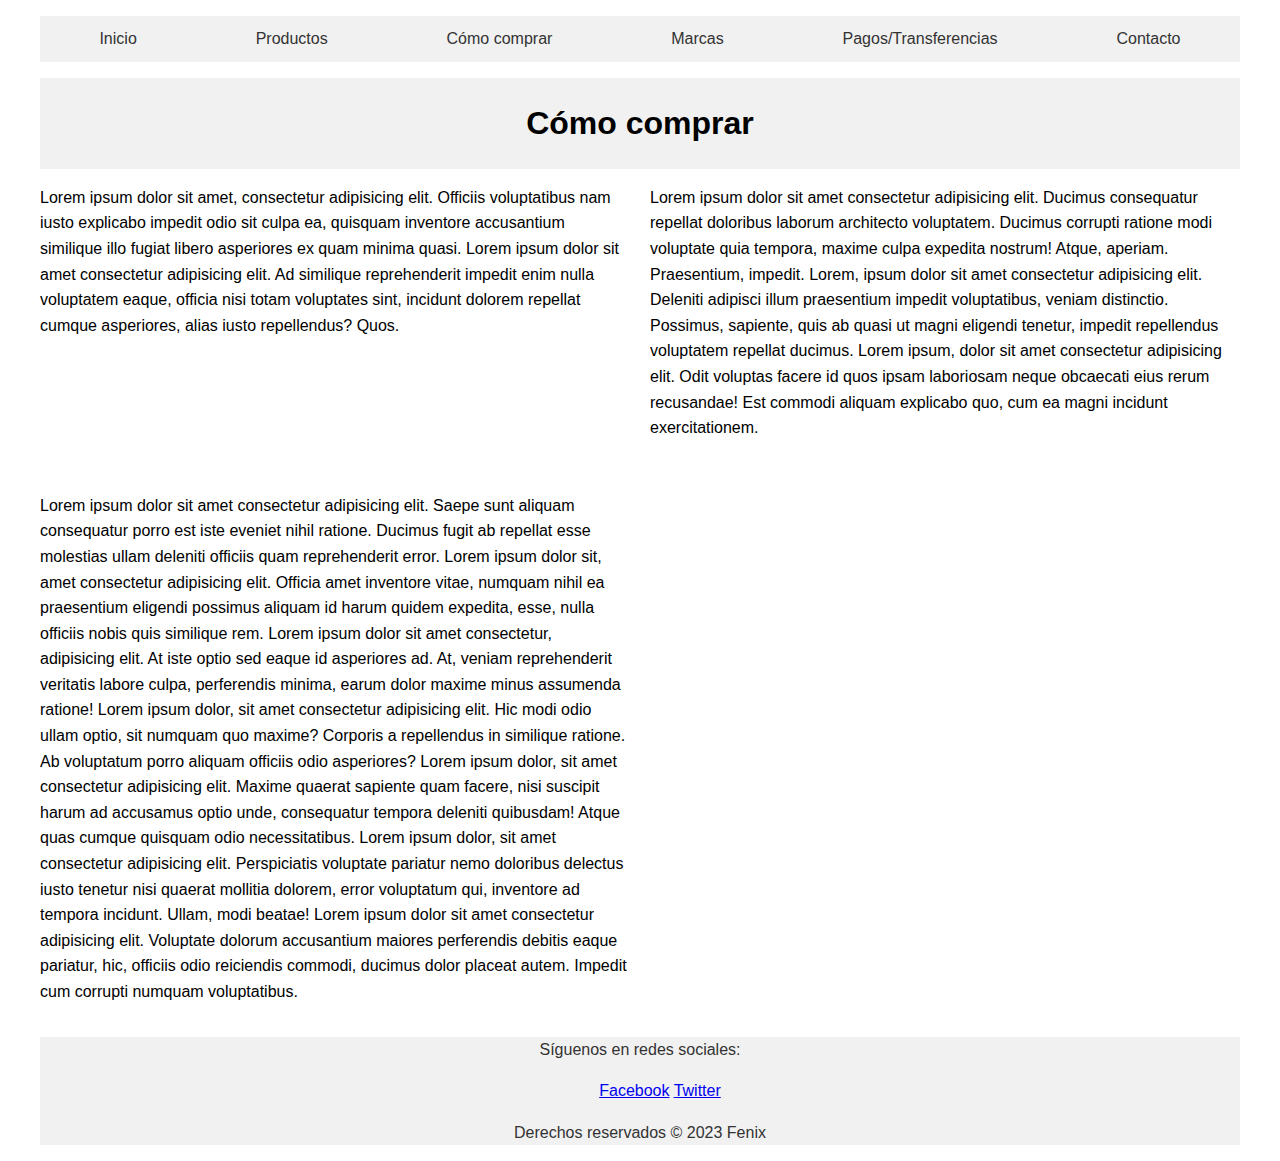
<file: como-comprar.html>
<!DOCTYPE html>
<html lang="es">

<head>
    <meta charset="UTF-8">
    <meta name="viewport" content="width=device-width, initial-scale=1.0">
    <link rel="stylesheet" href="styles.css">
    <title>COMO COMPRAR</title>
    <style>
        .texto {
            display: grid;
            grid-template-columns: 1fr 1fr;
            /* Dos columnas de igual tamaño */
            grid-gap: 20px;
            /* Espacio entre las columnas */
        }

        @media screen and (max-width: 768px) {
            .texto {
                display: grid;
                grid-template-columns: 1fr;
                /* Dos columnas de igual tamaño */
                grid-gap: 20px;
                /* Espacio entre las columnas */
                width: 100%;
            }

        }
    </style>



</head>

<body>
    <nav>
        <ul>
            <li><a href="index.html">Inicio</a></li>
            <li><a href="productos.html">Productos</a></li>
            <li><a href="como-comprar.html">Cómo comprar</a></li>
            <li><a href="marcas.html">Marcas</a></li>
            <li><a href="pagos.html">Pagos/Transferencias</a></li>
            <li><a href="contacto.html">Contacto</a></li>
        </ul>
    </nav>


    <h1>Cómo comprar</h1>
    <div class="texto">
        <p>Lorem ipsum dolor sit amet, consectetur adipisicing elit. Officiis voluptatibus nam iusto explicabo impedit
            odio
            sit culpa ea, quisquam inventore accusantium similique illo fugiat libero asperiores ex quam minima quasi.
            Lorem ipsum dolor sit amet consectetur adipisicing elit. Ad similique reprehenderit impedit enim nulla
            voluptatem eaque, officia nisi totam voluptates sint, incidunt dolorem repellat cumque asperiores, alias
            iusto
            repellendus? Quos.</p>


        <p>Lorem ipsum dolor sit amet consectetur adipisicing elit. Ducimus consequatur repellat doloribus laborum
            architecto voluptatem. Ducimus corrupti ratione modi voluptate quia tempora, maxime culpa expedita nostrum!
            Atque, aperiam. Praesentium, impedit.
            Lorem, ipsum dolor sit amet consectetur adipisicing elit. Deleniti adipisci illum praesentium impedit
            voluptatibus, veniam distinctio. Possimus, sapiente, quis ab quasi ut magni eligendi tenetur, impedit
            repellendus voluptatem repellat ducimus.
            Lorem ipsum, dolor sit amet consectetur adipisicing elit. Odit voluptas facere id quos ipsam laboriosam
            neque obcaecati eius rerum recusandae! Est commodi aliquam explicabo quo, cum ea magni incidunt
            exercitationem.
        </p>
        <p>
            Lorem ipsum dolor sit amet consectetur adipisicing elit. Saepe sunt aliquam consequatur porro est iste
            eveniet
            nihil ratione. Ducimus fugit ab repellat esse molestias ullam deleniti officiis quam reprehenderit error.
            Lorem ipsum dolor sit, amet consectetur adipisicing elit. Officia amet inventore vitae, numquam nihil ea
            praesentium eligendi possimus aliquam id harum quidem expedita, esse, nulla officiis nobis quis similique
            rem.
            Lorem ipsum dolor sit amet consectetur, adipisicing elit. At iste optio sed eaque id asperiores ad. At,
            veniam
            reprehenderit veritatis labore culpa, perferendis minima, earum dolor maxime minus assumenda ratione!
            Lorem ipsum dolor, sit amet consectetur adipisicing elit. Hic modi odio ullam optio, sit numquam quo maxime?
            Corporis a repellendus in similique ratione. Ab voluptatum porro aliquam officiis odio asperiores?
            Lorem ipsum dolor, sit amet consectetur adipisicing elit. Maxime quaerat sapiente quam facere, nisi suscipit
            harum ad accusamus optio unde, consequatur tempora deleniti quibusdam! Atque quas cumque quisquam odio
            necessitatibus.
            Lorem ipsum dolor, sit amet consectetur adipisicing elit. Perspiciatis voluptate pariatur nemo doloribus
            delectus iusto tenetur nisi quaerat mollitia dolorem, error voluptatum qui, inventore ad tempora incidunt.
            Ullam, modi beatae!
            Lorem ipsum dolor sit amet consectetur adipisicing elit. Voluptate dolorum accusantium maiores perferendis
            debitis eaque pariatur, hic, officiis odio reiciendis commodi, ducimus dolor placeat autem. Impedit cum
            corrupti
            numquam voluptatibus.</p>
    </div>


    <footer>
        <p>Síguenos en redes sociales:</p>
        <ul class="social-links">
            <a href="enlace_red_social1">Facebook</a>
            <a href="enlace_red_social2">Twitter</a>
            <!-- Agrega más enlaces a redes sociales según sea necesario -->
        </ul>
        <p>Derechos reservados &copy; 2023 Fenix</p>
    </footer>
</body>

</html>
</file>
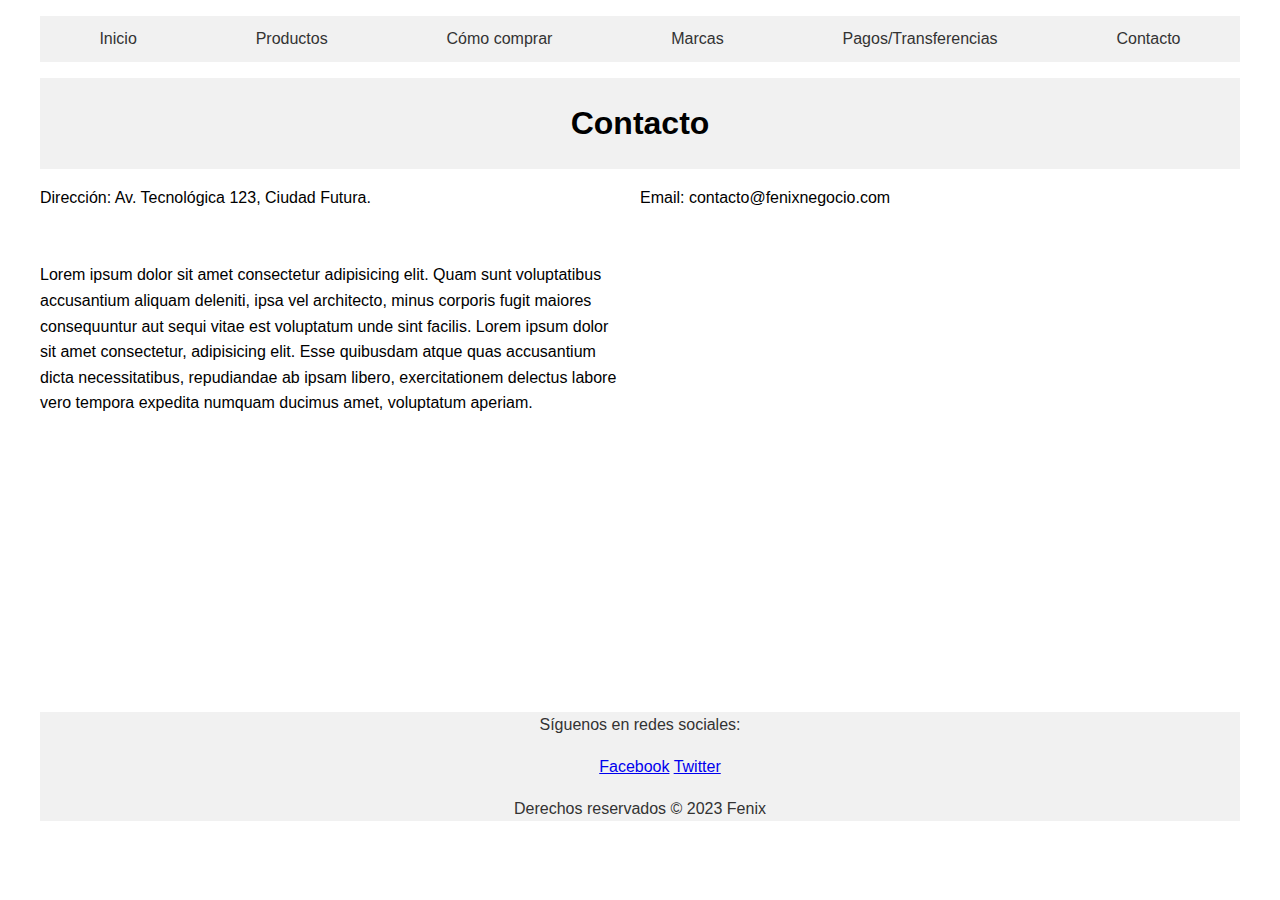
<file: contacto.html>
<!DOCTYPE html>
<html lang="es">

<head>
    <meta charset="UTF-8">
    <meta name="viewport" content="width=device-width, initial-scale=1.0">
    <link rel="stylesheet" href="styles.css">

    <title>CONTACTO</title>

    <style>
        .contact {
            display: grid;
            grid-template-columns: 1fr 1fr;
            /* Dos columnas de igual tamaño */
            grid-gap: 20px;
            /* Espacio entre las columnas */
        }


        @media screen and (max-width: 768px) {
            .contact {
                display: grid;
                grid-template-columns: 1fr;
                /* Dos columnas de igual tamaño */
                grid-gap: 20px;
                /* Espacio entre las columnas */
                width: 100%;
            }

            .map {
                width: 100%; /* Ocupar todo el ancho disponible */
            max-width: 100; /* Limitar el ancho máximo del mapa */

                
                /* Eliminamos el margen anterior y aplicamos solo el centrado horizontal */
                margin: 0;
            }
        }
    </style>
</head>

<body>
    <nav>
        <ul>
            <li><a href="index.html">Inicio</a></li>
            <li><a href="productos.html">Productos</a></li>
            <li><a href="como-comprar.html">Cómo comprar</a></li>
            <li><a href="marcas.html">Marcas</a></li>
            <li><a href="pagos.html">Pagos/Transferencias</a></li>
            <li><a href="contacto.html">Contacto</a></li>
        </ul>
    </nav>

    <!-- Contenido de la página de contacto -->
    <h1>Contacto</h1>
    <!-- Canales de contacto y mapa de tienda física -->
    <section class="contact">
        <p>Dirección: Av. Tecnológica 123, Ciudad Futura.</p>
        <p>Email: contacto@fenixnegocio.com</p>
        <p>Lorem ipsum dolor sit amet consectetur adipisicing elit. Quam sunt voluptatibus accusantium aliquam deleniti,
            ipsa vel architecto, minus corporis fugit maiores consequuntur aut sequi vitae est voluptatum unde sint
            facilis.
            Lorem ipsum dolor sit amet consectetur, adipisicing elit. Esse quibusdam atque quas accusantium dicta
            necessitatibus, repudiandae ab ipsam libero, exercitationem delectus labore vero tempora expedita numquam
            ducimus amet, voluptatum aperiam.
        </p>
        <iframe class="map"
            src="https://www.google.com/maps/embed?pb=!1m17!1m12!1m3!1d3345.637132675057!2d-71.54550999999996!3d-33.013341!2m3!1f0!2f0!3f0!3m2!1i1024!2i768!4f13.1!3m2!1m1!2zMzPCsDAwJzQ4LjAiUyA3McKwMzInNDMuOCJX!5e0!3m2!1ses!2scl!4v1689794172029!5m2!1ses!2scl"
            width="600" height="450" style="border:0;" allowfullscreen="" loading="lazy"
            referrerpolicy="no-referrer-when-downgrade"></iframe>
    </section>


    <footer>
        <p>Síguenos en redes sociales:</p>
        <ul class="social-links">
            <a href="enlace_red_social1">Facebook</a>
            <a href="enlace_red_social2">Twitter</a>
            <!-- Agrega más enlaces a redes sociales según sea necesario -->
        </ul>
        <p>Derechos reservados &copy; 2023 Fenix</p>
    </footer>
</body>

</html>
</file>
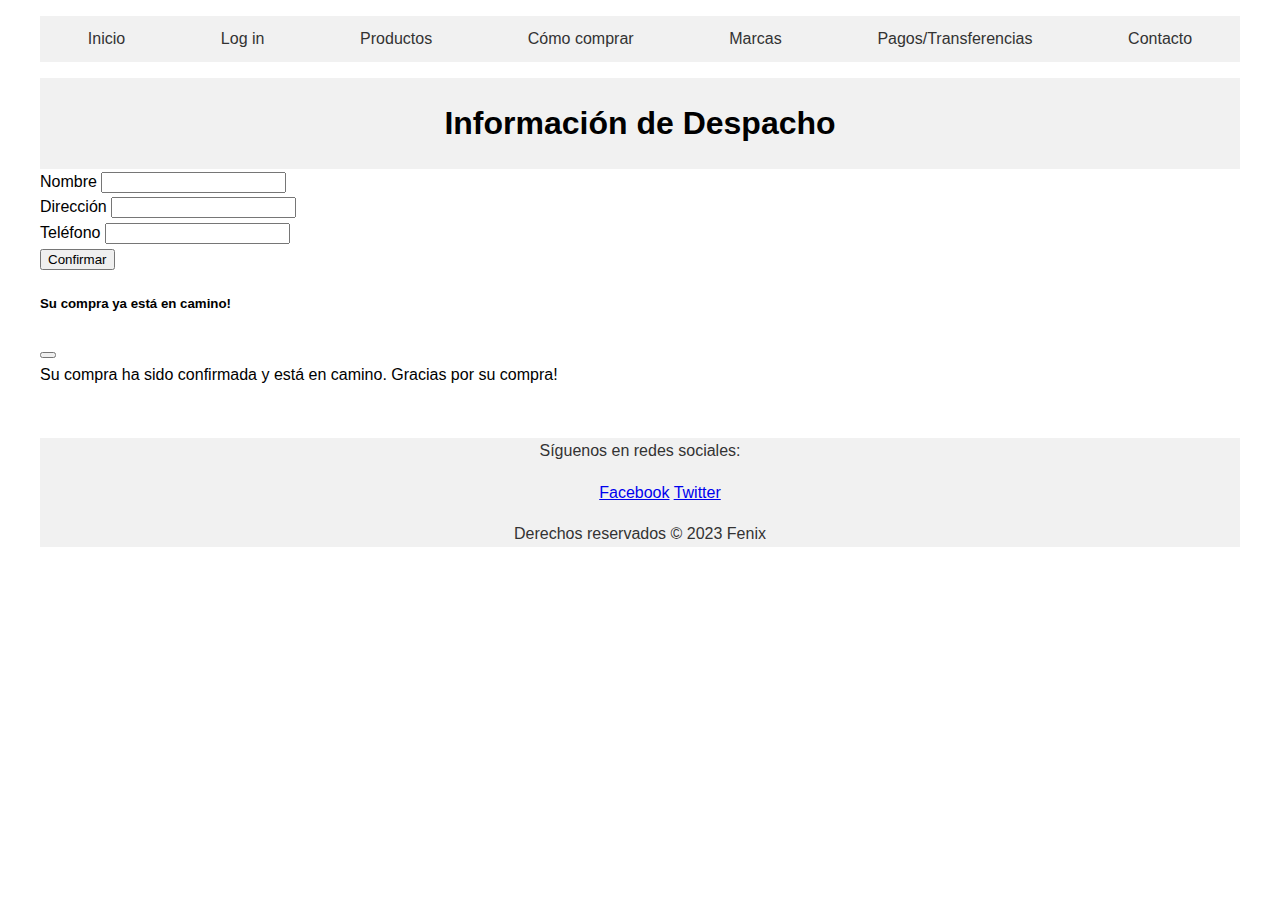
<file: despacho.html>
<!DOCTYPE html>
<html lang="en">

<head>
    <meta charset="UTF-8">
    <meta name="viewport" content="width=device-width, initial-scale=1.0">
    <link href="https://cdn.jsdelivr.net/npm/bootstrap@5.3.1/dist/css/bootstrap.min.css" rel="stylesheet"
        integrity="sha384-4bw+/aepP/YC94hEpVNVgiZdgIC5+VKNBQNGCHeKRQN+PtmoHDEXuppvnDJzQIu9" crossorigin="anonymous">
    <link rel="stylesheet" href="styles.css">
    <title>Despacho</title>

    <style>
        .footer {
            margin-top: 50px;
        }
    </style>
</head>

<body>

    <nav>
        <ul>
            <li><a href="index.html">Inicio</a></li>
            <li><a href="login.html">Log in</a></li>
            <li><a href="productos.html">Productos</a></li>
            <li><a href="como-comprar.html">Cómo comprar</a></li>
            <li><a href="marcas.html">Marcas</a></li>
            <li><a href="pagos.html">Pagos/Transferencias</a></li>
            <li><a href="contacto.html">Contacto</a></li>
        </ul>
    </nav>


    <div class="container">
        <h1>Información de Despacho</h1>
        <form id="despachoForm">
            <div class="mb-3">
                <label for="nombre" class="form-label">Nombre</label>
                <input type="text" class="form-control" id="nombre" required>
            </div>
            <div class="mb-3">
                <label for="direccion" class="form-label">Dirección</label>
                <input type="text" class="form-control" id="direccion" required>
            </div>
            <div class="mb-3">
                <label for="telefono" class="form-label">Teléfono</label>
                <input type="tel" class="form-control" id="telefono" required>
            </div>
            <button type="submit" class="btn btn-primary">Confirmar</button>
        </form>
    </div>

    <!-- Modal -->
    <div class="modal fade" id="exitoModal" tabindex="-1" aria-labelledby="exitoModalLabel" aria-hidden="true">
        <div class="modal-dialog">
            <div class="modal-content">
                <div class="modal-header">
                    <h5 class="modal-title" id="exitoModalLabel">Su compra ya está en camino!</h5>
                    <button type="button" class="btn-close" data-bs-dismiss="modal" aria-label="Close"></button>
                </div>
                <div class="modal-body">
                    Su compra ha sido confirmada y está en camino. Gracias por su compra!
                </div>
            </div>
        </div>
    </div>

    <footer class="footer">
        <p>Síguenos en redes sociales:</p>
        <ul class="social-links">
            <a href="enlace_red_social1">Facebook</a>
            <a href="enlace_red_social2">Twitter</a>
            
        </ul>
        <p>Derechos reservados &copy; 2023 Fenix</p>
    </footer>

    <script src="https://cdn.jsdelivr.net/npm/bootstrap@5.3.1/dist/js/bootstrap.bundle.min.js"
        integrity="sha384-HwwvtgBNo3bZJJLYd8oVXjrBZt8cqVSpeBNS5n7C8IVInixGAoxmnlMuBnhbgrkm"
        crossorigin="anonymous"></script>

    <script>
        // Obtener el formulario y el botón de Confirmar
        const despachoForm = document.getElementById("despachoForm");
        const confirmarBtn = document.querySelector("button[type='submit']");

        // Agregar evento de envío al formulario
        despachoForm.addEventListener("submit", function (event) {
            event.preventDefault(); // Prevenir el envío por defecto del formulario

            // Mostrar el modal de éxito
            const exitoModal = new bootstrap.Modal(document.getElementById("exitoModal"), {
                backdrop: "static", // Evita que el modal se cierre al hacer clic fuera de él
                keyboard: false // Evita que el modal se cierre al presionar la tecla "Esc"
            });
            exitoModal.show();

            // Redirigir a la página principal de productos después de 5 segundos
            setTimeout(() => {
                exitoModal.hide();
                window.location.href = "index.html"; // Cambiar "productos.html" por la URL de tu página principal
            }, 5000);
        });
    </script>
</body>

</html>
</file>
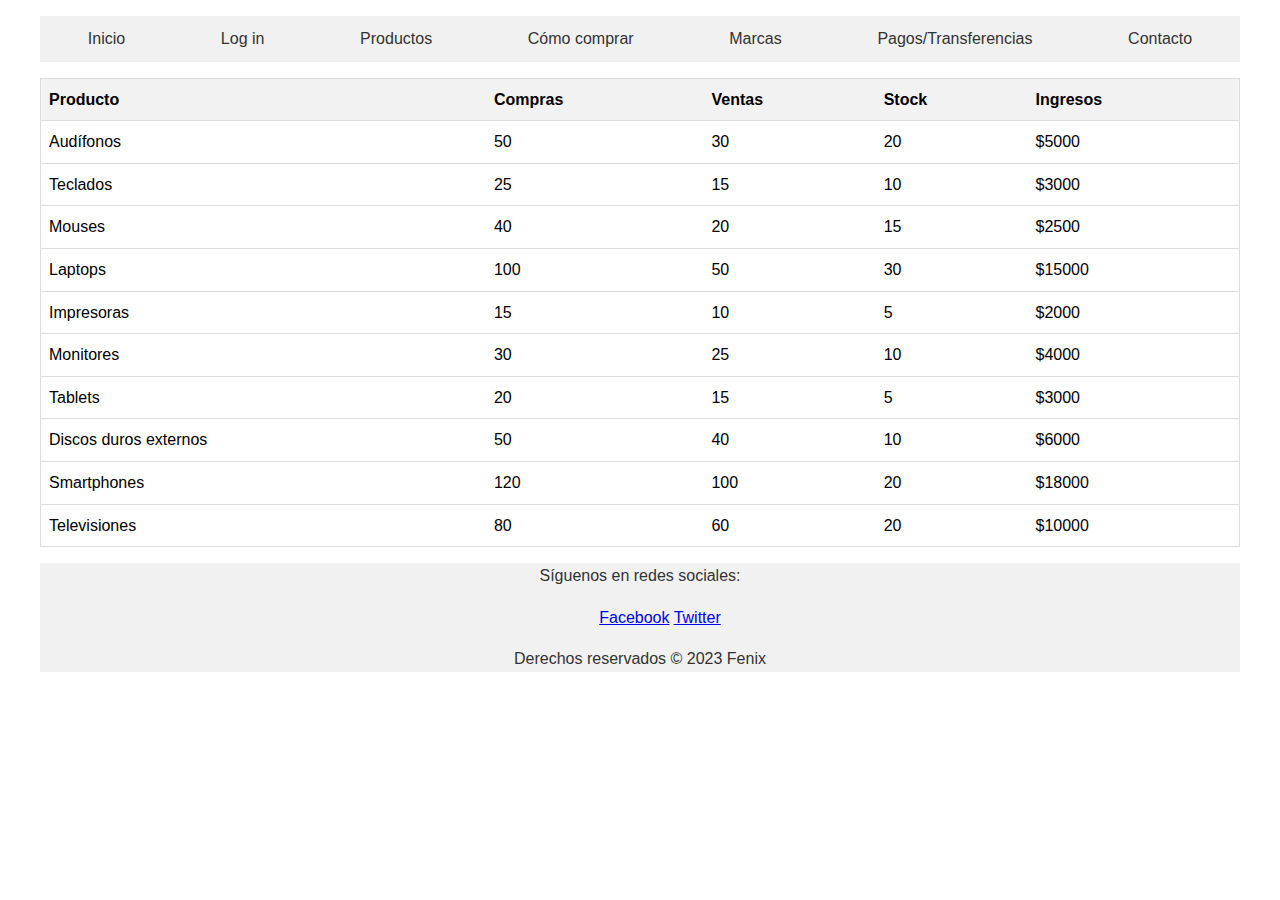
<file: estadisticas.html>
<!DOCTYPE html>
<html lang="en">
<head>
  <meta charset="UTF-8">
  <meta name="viewport" content="width=device-width, initial-scale=1.0">
  <link rel="stylesheet" href="styles.css">
  <link href="https://cdn.jsdelivr.net/npm/bootstrap@5.3.1/dist/css/bootstrap.min.css" rel="stylesheet"
      integrity="sha384-4bw+/aepP/YC94hEpVNVgiZdgIC5+VKNBQNGCHeKRQN+PtmoHDEXuppvnDJzQIu9" crossorigin="anonymous">

  <title>Tabla de Datos Estadísticos</title>
  <!-- Importa el CSS del plugin DataTable mediante CDN -->
  <link rel="stylesheet" type="text/css" href="//cdn.datatables.net/1.13.6/css/jquery.dataTables.min.css"/>
  <script src="https://code.jquery.com/jquery-3.6.0.min.js"></script>
</head>
<body>

    <nav>
        <ul>
            <li><a href="index.html">Inicio</a></li>
            <li><a href="login.html">Log in</a></li>
            <li><a href="productos.html">Productos</a></li>
            <li><a href="como-comprar.html">Cómo comprar</a></li>
            <li><a href="marcas.html">Marcas</a></li>
            <li><a href="pagos.html">Pagos/Transferencias</a></li>
            <li><a href="contacto.html">Contacto</a></li>
        </ul>
    </nav>
  <!-- Tabla con datos estadísticos -->
  <table id="tablaEstadisticas">
    <thead>
        <tr>
            <th>Producto</th>
            <th>Compras</th>
            <th>Ventas</th>
            <th>Stock</th>
            <th>Ingresos</th>
          </tr>
        </thead>
        <tbody>
          <tr>
            <td>Audífonos</td>
            <td>50</td>
            <td>30</td>
            <td>20</td>
            <td>$5000</td>
          </tr>
          <tr>
            <td>Teclados</td>
            <td>25</td>
            <td>15</td>
            <td>10</td>
            <td>$3000</td>
          </tr>
          <tr>
            <td>Mouses</td>
            <td>40</td>
            <td>20</td>
            <td>15</td>
            <td>$2500</td>
          </tr>
          <tr>
            <td>Laptops</td>
            <td>100</td>
            <td>50</td>
            <td>30</td>
            <td>$15000</td>
          </tr>
          <tr>
            <td>Impresoras</td>
            <td>15</td>
            <td>10</td>
            <td>5</td>
            <td>$2000</td>
          </tr>
          <tr>
            <td>Monitores</td>
            <td>30</td>
            <td>25</td>
            <td>10</td>
            <td>$4000</td>
          </tr>
          <tr>
            <td>Tablets</td>
            <td>20</td>
            <td>15</td>
            <td>5</td>
            <td>$3000</td>
          </tr>
          <tr>
            <td>Discos duros externos</td>
            <td>50</td>
            <td>40</td>
            <td>10</td>
            <td>$6000</td>
          </tr>
          <tr>
            <td>Smartphones</td>
            <td>120</td>
            <td>100</td>
            <td>20</td>
            <td>$18000</td>
          </tr>
          <tr>
            <td>Televisiones</td>
            <td>80</td>
            <td>60</td>
            <td>20</td>
            <td>$10000</td>
          </tr>
    </tbody>
  </table>


  <footer>
    <p>Síguenos en redes sociales:</p>
    <ul class="social-links">
        <a href="enlace_red_social1">Facebook</a>
        <a href="enlace_red_social2">Twitter</a>
   
    </ul>
    <p>Derechos reservados &copy; 2023 Fenix</p>
</footer>


  <!-- Importa el JS del plugin DataTable mediante CDN -->
  <script src="//cdn.datatables.net/1.13.6/js/jquery.dataTables.min.js"></script>
  <!-- Inicializa el plugin DataTable para la tabla -->
  <script>
    $(document).ready(function() {
      $('#tablaEstadisticas').DataTable();
    });
  </script>
</body>
</html>
</file>
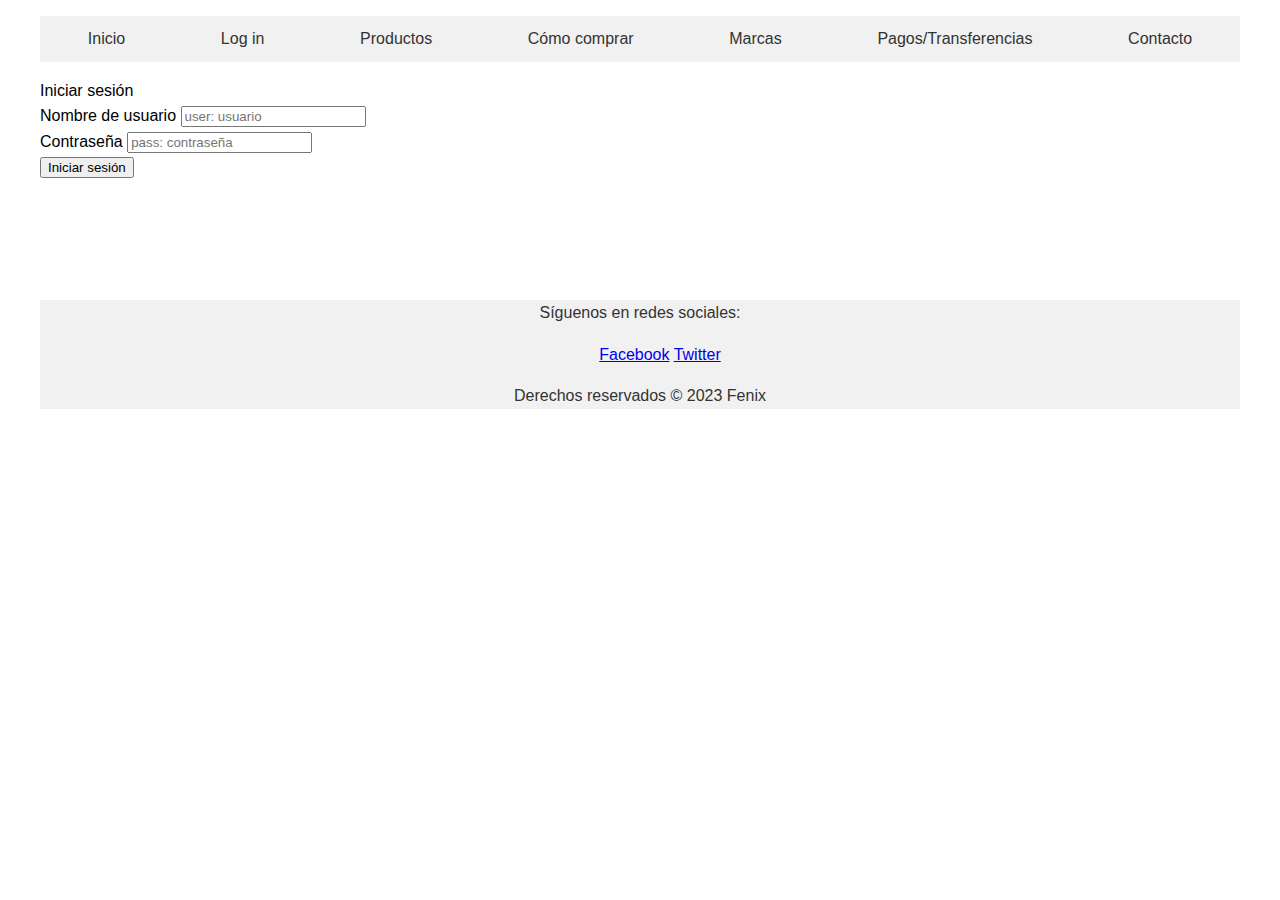
<file: login.html>
<!DOCTYPE html>
<html lang="en">

<head>
    <meta charset="UTF-8">
    <meta name="viewport" content="width=device-width, initial-scale=1.0">
    <link href="https://cdn.jsdelivr.net/npm/bootstrap@5.3.1/dist/css/bootstrap.min.css" rel="stylesheet"
        integrity="sha384-4bw+/aepP/YC94hEpVNVgiZdgIC5+VKNBQNGCHeKRQN+PtmoHDEXuppvnDJzQIu9" crossorigin="anonymous">

    <link rel="stylesheet" href="styles.css">
    <style>
        .footer {
            margin-top: 120px;
        }
    </style>

    <title>Log in</title>
</head>

<body>

    <nav>
        <ul>
            <li><a href="index.html">Inicio</a></li>
            <li><a href="login.html">Log in</a></li>
            <li><a href="productos.html">Productos</a></li>
            <li><a href="como-comprar.html">Cómo comprar</a></li>
            <li><a href="marcas.html">Marcas</a></li>
            <li><a href="pagos.html">Pagos/Transferencias</a></li>
            <li><a href="contacto.html">Contacto</a></li>
        </ul>
    </nav>

    <div class="container mt-5">
        <div class="row justify-content-center">
            <div class="col-md-4">
                <div class="card">
                    <div class="card-header bg-primary text-white">
                        Iniciar sesión
                    </div>
                    <div class="card-body">
                        <form id="loginForm">
                            <div class="mb-3">
                                <label for="username" class="form-label">Nombre de usuario</label>
                                <input type="text" class="form-control" id="username" name="username"
                                    placeholder="user: usuario" required>
                            </div>
                            <div class="mb-3">
                                <label for="password" class="form-label">Contraseña</label>
                                <input type="password" class="form-control" id="password" name="password"
                                    placeholder="pass: contraseña" required>
                            </div>
                            <button type="submit" class="btn btn-primary">Iniciar sesión</button>
                        </form>
                    </div>
                </div>
            </div>
        </div>
    </div>



    <footer class="footer">
        <p>Síguenos en redes sociales:</p>
        <ul class="social-links">
            <a href="enlace_red_social1">Facebook</a>
            <a href="enlace_red_social2">Twitter</a>

        </ul>
        <p>Derechos reservados &copy; 2023 Fenix</p>
    </footer>

    <script src="js/logica.js"></script>

    <script src="https://cdn.jsdelivr.net/npm/bootstrap@5.3.1/dist/js/bootstrap.bundle.min.js"
        integrity="sha384-HwwvtgBNo3bZJJLYd8oVXjrBZt8cqVSpeBNS5n7C8IVInixGAoxmnlMuBnhbgrkm"
        crossorigin="anonymous"></script>
</body>

</html>
</file>
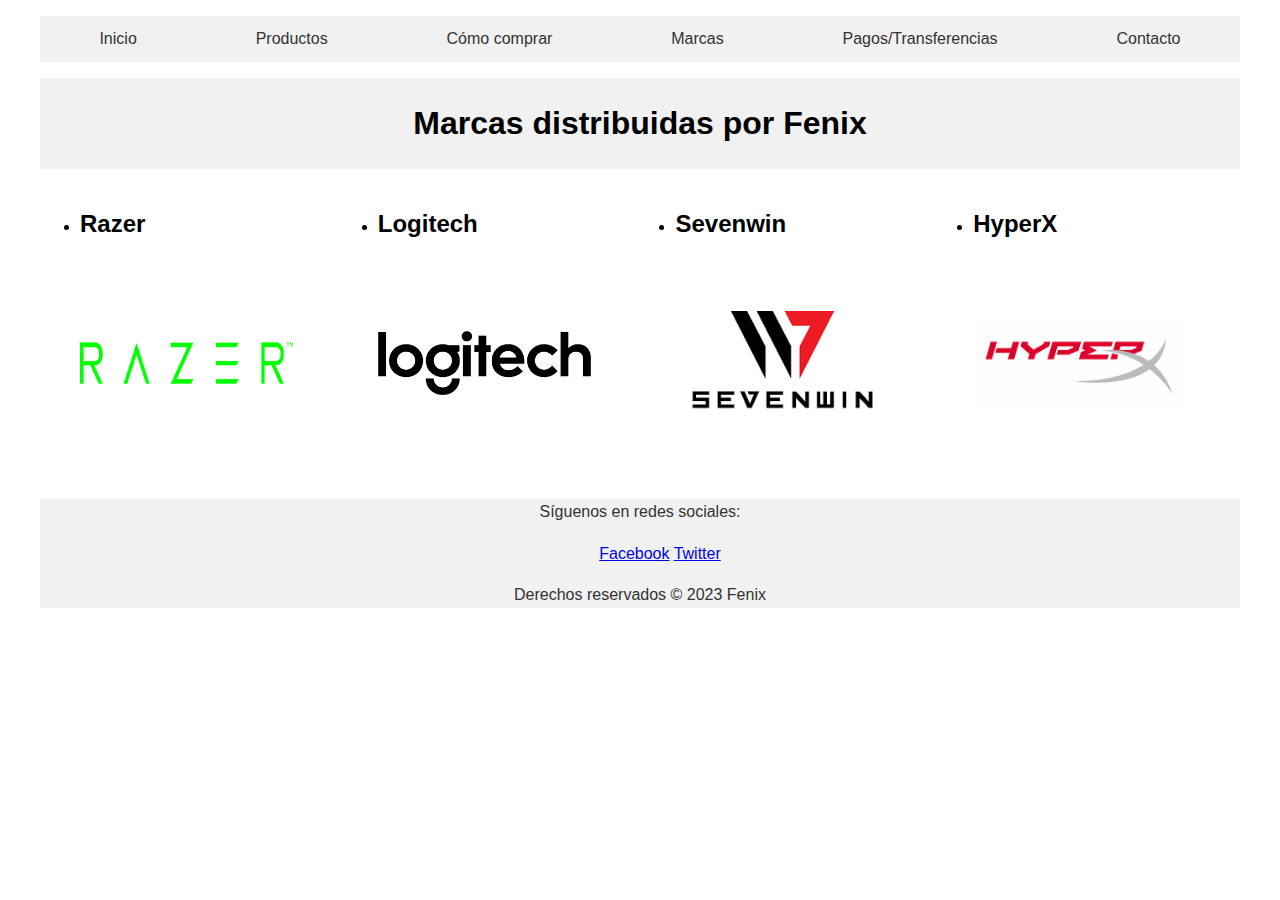
<file: marcas.html>
<!DOCTYPE html>
<html lang="es">

<head>
    <meta charset="UTF-8">
    <meta name="viewport" content="width=device-width, initial-scale=1.0">
    <link rel="stylesheet" href="styles.css">

    <title>MARCAS</title>

    <style>
        /* Estilo general para las imágenes en todas las vistas */
        .lista-marcas img {
            width: 80%;
            display: block;
            height: 200px;
            object-fit: contain;

            /* Esto asegura que las imágenes se ajusten proporcionalmente al ancho del contenedor */
        }


        @media screen and (min-width: 768px) {
            .lista-marcas {
                display: flex;
                flex-wrap: wrap;
                justify-content: space-between;
            }

            .lista-marcas li {
                width: 23%;
                margin-bottom: 20px;
            }
        }

        @media screen and (max-width: 768px) {
            .lista-marcas img {
                width: 80%;
                display: block;
                margin: 0 auto;
                height: auto;

            }
        }
    </style>
</head>

<body>
    <nav>
        <ul>
            <li><a href="index.html">Inicio</a></li>
            <li><a href="productos.html">Productos</a></li>
            <li><a href="como-comprar.html">Cómo comprar</a></li>
            <li><a href="marcas.html">Marcas</a></li>
            <li><a href="pagos.html">Pagos/Transferencias</a></li>
            <li><a href="contacto.html">Contacto</a></li>
        </ul>
    </nav>

    <!-- Contenido de la página de marcas -->
    <h1>Marcas distribuidas por Fenix</h1>
    <ul class="lista-marcas">
        <li>
            <h2>Razer</h2>
            <a href="https://www.razer.com">
                <img src="img/razer.png" alt="Logo de Razer">
            </a>
        </li>
        <li>
            <h2>Logitech</h2>
            <a href="https://www.logitech.com/es-roam">
                <img src="img/logitech.png" alt="Logo de Logitech">
            </a>
        </li>
        <li>
            <h2>Sevenwin</h2>
            <a href="https://www.sevenwin.cl/">
                <img src="img/sevenwin.png" alt="Logo de Sevenwin">
            </a>
        </li>
        <li>
            <h2>HyperX</h2>
            <a href="https://hyperx.com">
                <img src="img/hyperx.png" alt="Logo de Hyperx">
            </a>
        </li>
    </ul>

    <footer>
        <p>Síguenos en redes sociales:</p>
        <ul class="social-links">
            <a href="enlace_red_social1">Facebook</a>
            <a href="enlace_red_social2">Twitter</a>
            <!-- Agrega más enlaces a redes sociales según sea necesario -->
        </ul>
        <p>Derechos reservados &copy; 2023 Fenix</p>
    </footer>
</body>

</html>
</file>
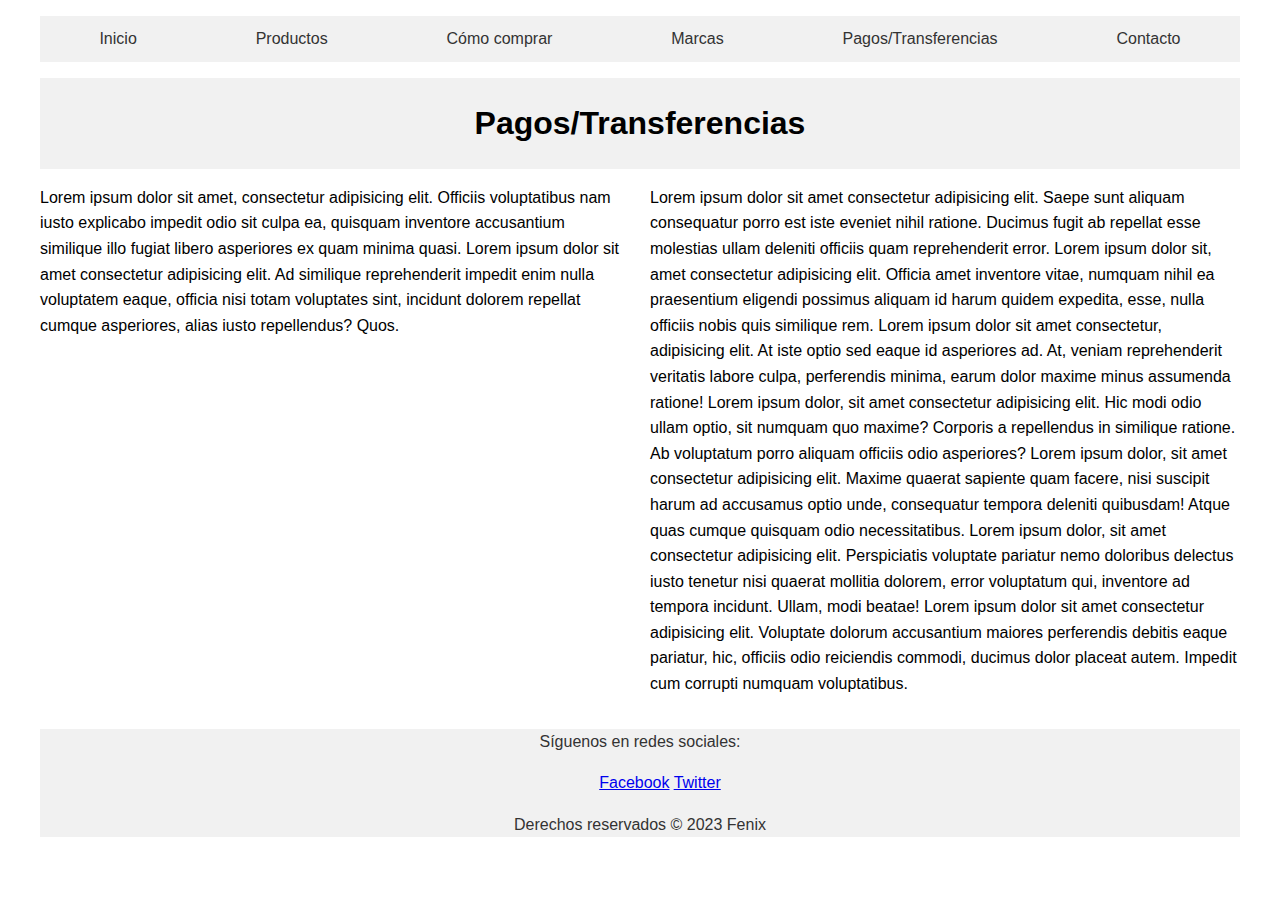
<file: pagos.html>
<!DOCTYPE html>
<html lang="es">

<head>
    <meta charset="UTF-8">
    <meta name="viewport" content="width=device-width, initial-scale=1.0">
    <link rel="stylesheet" href="styles.css">

    <title>PAGOS</title>

    <style>
        .texto {
            display: grid;
            grid-template-columns: 1fr 1fr;
            /* Dos columnas de igual tamaño */
            grid-gap: 20px;
            /* Espacio entre las columnas */
        }

        @media screen and (max-width: 768px) {
            .texto {
                display: grid;
                grid-template-columns: 1fr;
                /* Dos columnas de igual tamaño */
                grid-gap: 20px;
                /* Espacio entre las columnas */
                width: 100%;
            }

        }
    </style>
</head>

<body>
    <nav>
        <ul>
            <li><a href="index.html">Inicio</a></li>
            <li><a href="productos.html">Productos</a></li>
            <li><a href="como-comprar.html">Cómo comprar</a></li>
            <li><a href="marcas.html">Marcas</a></li>
            <li><a href="pagos.html">Pagos/Transferencias</a></li>
            <li><a href="contacto.html">Contacto</a></li>
        </ul>
    </nav>

    <h1>Pagos/Transferencias</h1>
    <div class="texto">
        <p>Lorem ipsum dolor sit amet, consectetur adipisicing elit. Officiis voluptatibus nam iusto explicabo impedit
            odio
            sit culpa ea, quisquam inventore accusantium similique illo fugiat libero asperiores ex quam minima quasi.
            Lorem ipsum dolor sit amet consectetur adipisicing elit. Ad similique reprehenderit impedit enim nulla
            voluptatem eaque, officia nisi totam voluptates sint, incidunt dolorem repellat cumque asperiores, alias
            iusto
            repellendus? Quos.</p>
        <p>
            Lorem ipsum dolor sit amet consectetur adipisicing elit. Saepe sunt aliquam consequatur porro est iste
            eveniet
            nihil ratione. Ducimus fugit ab repellat esse molestias ullam deleniti officiis quam reprehenderit error.
            Lorem ipsum dolor sit, amet consectetur adipisicing elit. Officia amet inventore vitae, numquam nihil ea
            praesentium eligendi possimus aliquam id harum quidem expedita, esse, nulla officiis nobis quis similique
            rem.
            Lorem ipsum dolor sit amet consectetur, adipisicing elit. At iste optio sed eaque id asperiores ad. At,
            veniam
            reprehenderit veritatis labore culpa, perferendis minima, earum dolor maxime minus assumenda ratione!
            Lorem ipsum dolor, sit amet consectetur adipisicing elit. Hic modi odio ullam optio, sit numquam quo maxime?
            Corporis a repellendus in similique ratione. Ab voluptatum porro aliquam officiis odio asperiores?
            Lorem ipsum dolor, sit amet consectetur adipisicing elit. Maxime quaerat sapiente quam facere, nisi suscipit
            harum ad accusamus optio unde, consequatur tempora deleniti quibusdam! Atque quas cumque quisquam odio
            necessitatibus.
            Lorem ipsum dolor, sit amet consectetur adipisicing elit. Perspiciatis voluptate pariatur nemo doloribus
            delectus iusto tenetur nisi quaerat mollitia dolorem, error voluptatum qui, inventore ad tempora incidunt.
            Ullam, modi beatae!
            Lorem ipsum dolor sit amet consectetur adipisicing elit. Voluptate dolorum accusantium maiores perferendis
            debitis eaque pariatur, hic, officiis odio reiciendis commodi, ducimus dolor placeat autem. Impedit cum
            corrupti
            numquam voluptatibus.</p>
    </div>
    <footer>
        <p>Síguenos en redes sociales:</p>
        <ul class="social-links">
            <a href="enlace_red_social1">Facebook</a>
            <a href="enlace_red_social2">Twitter</a>
            <!-- Agrega más enlaces a redes sociales según sea necesario -->
        </ul>
        <p>Derechos reservados &copy; 2023 Fenix</p>
    </footer>

</body>

</html>
</file>
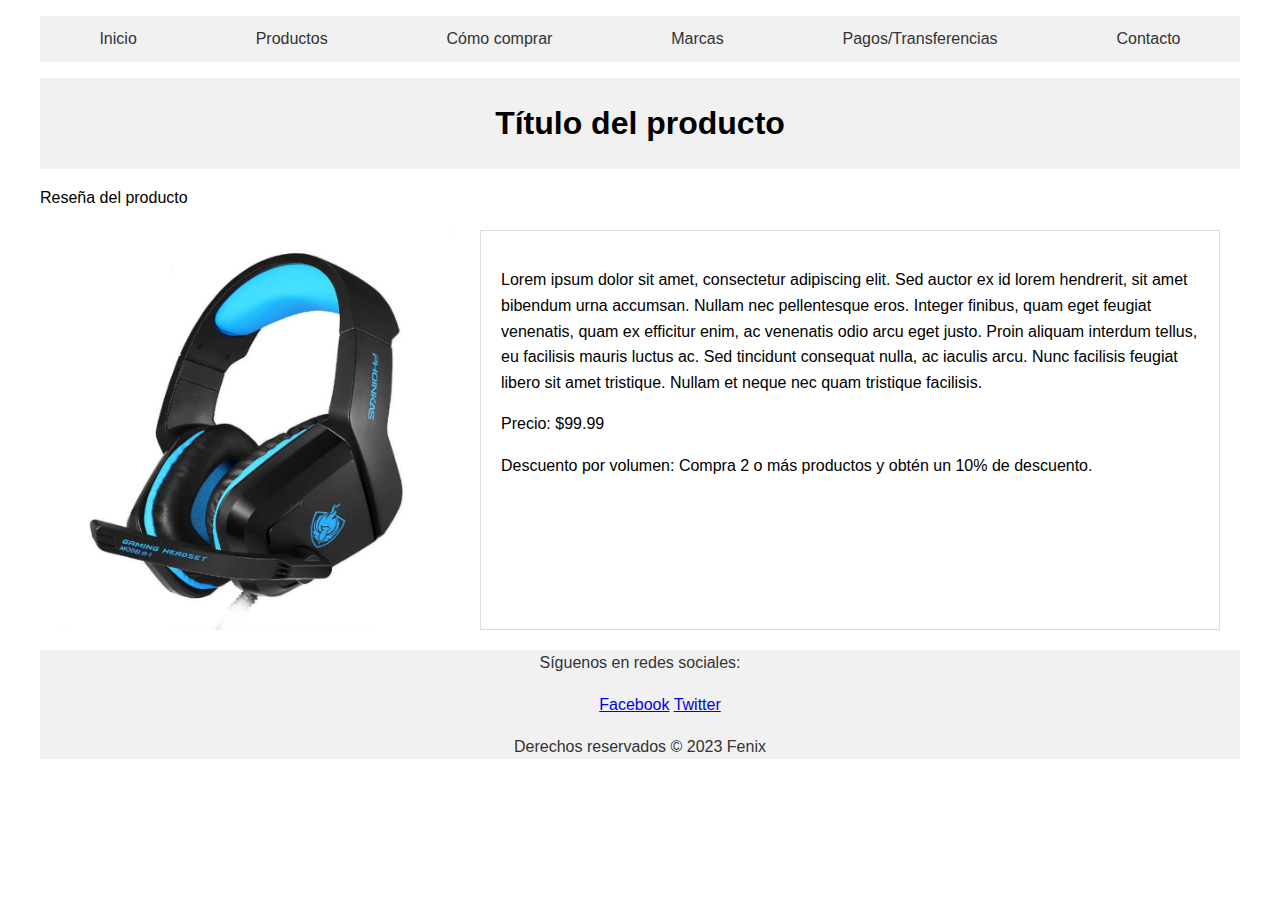
<file: productos.html>
<!DOCTYPE html>
<html lang="es">

<head>
    <meta charset="UTF-8">
    <meta name="viewport" content="width=device-width, initial-scale=1.0">
    <link rel="stylesheet" href="styles.css">

    <!-- Estilos específicos para la página de productos -->
    <style>
        /* Estilos para la imagen del producto */
        .producto-imagen img {
            width: 100%;
            height: auto;
        }

        @media screen and (max-width: 768px) {
            /* Estilos para la vista móvil */

            .producto-section {
                display: flex;
                flex-direction: column;
                align-items: center;
                /* Centrar horizontalmente */
                text-align: center;
                /* Centrar el texto horizontalmente */
            }

            .producto-imagen img {
                max-width: 250px;
                /* Limitar el ancho de la imagen */
            }

            .producto-info {
                width: 100%;
                /* Ocupar todo el ancho de la pantalla */
                margin-top: 20px;
                /* Espacio entre la imagen y la descripción */
            }

            .titulo,
            .reseña {
                width: 100%;
                text-align: center;
                /* Ocupar todo el ancho de la pantalla */
            }

        }
    </style>

    <title>PRODUCTOS</title>
</head>

<body>
    <!-- Barra de navegación -->
    <nav>
        <ul>
            <li><a href="index.html">Inicio</a></li>
            <li><a href="productos.html">Productos</a></li>
            <li><a href="como-comprar.html">Cómo comprar</a></li>
            <li><a href="marcas.html">Marcas</a></li>
            <li><a href="pagos.html">Pagos/Transferencias</a></li>
            <li><a href="contacto.html">Contacto</a></li>
        </ul>
    </nav>

    <h1 class="titulo">Título del producto</h1>
    <p class="reseña">Reseña del producto</p>

    <!-- Contenedor principal -->
    <div class="producto-section">
        <!-- Lado izquierdo: Foto de mayor tamaño -->
        <div class="producto-imagen">
            <img src="img/fonos.jpg" alt="Imagen del producto">
        </div>

        <!-- Lado derecho: Descripción, precio y descuentos -->
        <div class="producto-info">
            <p>Lorem ipsum dolor sit amet, consectetur adipiscing elit. Sed auctor ex id lorem hendrerit, sit amet
                bibendum urna accumsan. Nullam nec pellentesque eros. Integer finibus, quam eget feugiat venenatis, quam
                ex efficitur enim, ac venenatis odio arcu eget justo. Proin aliquam interdum tellus, eu facilisis
                mauris luctus ac. Sed tincidunt consequat nulla, ac iaculis arcu. Nunc facilisis feugiat libero sit amet
                tristique. Nullam et neque nec quam tristique facilisis.</p>
            <p>Precio: $99.99</p>
            <p>Descuento por volumen: Compra 2 o más productos y obtén un 10% de descuento.</p>
        </div>
    </div>

    <footer>
        <p>Síguenos en redes sociales:</p>
        <ul class="social-links">
            <a href="enlace_red_social1">Facebook</a>
            <a href="enlace_red_social2">Twitter</a>
            <!-- Agrega más enlaces a redes sociales según sea necesario -->
        </ul>
        <p>Derechos reservados &copy; 2023 Fenix</p>
    </footer>

</body>

</html>
</file>
<file: styles.css>
header, footer {
    clear: both;
    text-align: center;
}

h1.titulo-pagina {
    color: #333;
    font-size: 28px;
    text-align: center;
    margin-bottom: 20px;
    background-color: #ffffff;
}

h1 {
    text-align: center;
    background-color: #f1f1f1;
    padding: 20px;
    margin: 0;
}

body {
    font-family: Arial, sans-serif;
    line-height: 1.6;
    margin: 0;
    padding: 0;
}



/* Ajuste para dispositivos de escritorio con ancho de 1366px */
@media (max-width: 1366px) {
    body {
        margin: 0 auto; /* Centra el contenido horizontalmente */
        max-width: 1200px; /* Limita el ancho máximo del contenido */
    }
}


/* index.html */

.producto-imagen img {
    display: block;
    margin: 0 auto;
    width: 100px;
    height: 100px;

}

header {
    margin-bottom: 80px; /* Ajusta el valor según el espacio deseado */
}

header img {
    width: 100px;
    height: 100px
}


/* Estilos para la barra de navegación horizontal */
nav ul {
    list-style: none;
    display: flex;
    justify-content: space-around;
    background-color: #f1f1f1; /* Color de fondo opcional */
    padding: 10px 0; /* Espaciado entre los enlaces */
}

nav li {
    margin: 0;
    padding: 0;
}

nav a {
    text-decoration: none;
    color: #333;
    padding: 10px;
}

nav a:hover {
    background-color: #ddd; /* Color de fondo al pasar el mouse */
}

footer {
    background-color: #f1f1f1;
    color: #333;


}
/* Estilos para tabla de productos */



table {
    width: 100%;
    border-collapse: collapse;
    border: 1px solid #ddd;
  }
  
th, td {
    text-align: left;
    padding: 8px;
    border-bottom: 1px solid #ddd;
}
  
th {
    background-color: #f2f2f2;
    font-weight: bold;
}

tr:hover {
    background-color: #f5f5f5;
}

/* Productos */
.producto-section {
    display: flex;
    justify-content: space-between;
    margin: 20px;
}

/* Estilos para la foto de mayor tamaño */
.producto-imagen {
    flex: 1;
    max-width: 400px;
    margin-right: 20px;
}

/* Estilos para la descripción, precio y descuentos */
.producto-info {
    flex: 1;
    padding: 20px;
    border: 1px solid #ddd;
}

@media screen and (max-width: 768px) {
    nav {
        /* Asegurarse de que la barra de navegación ocupe todo el ancho de la pantalla */
        width: 100%;
    }

    nav ul {
        list-style: none;
        display: flex;
        flex-direction: column;
        /* Cambiar la dirección a vertical */
        justify-content: center;
        /* Centrar verticalmente los elementos */
        align-items: center;
        /* Centrar horizontalmente los elementos */
        background-color: #f1f1f1;
        /* Color de fondo opcional */
        padding: 0;
        /* Espaciado entre los enlaces */
        /* Ajustar el tamaño del contenedor para que ocupe todo el ancho de la pantalla */
        height: auto;
        /* Esto hará que la barra de navegación ocupe todo el alto de la pantalla */
    }

    nav li {
        margin: 10px 0;
        /* Espaciado entre los enlaces */
        padding: 0;
    }

    .social-links {
        display: grid;
        grid-row: 1;
        grid-column: 1;
    }
}
</file>
